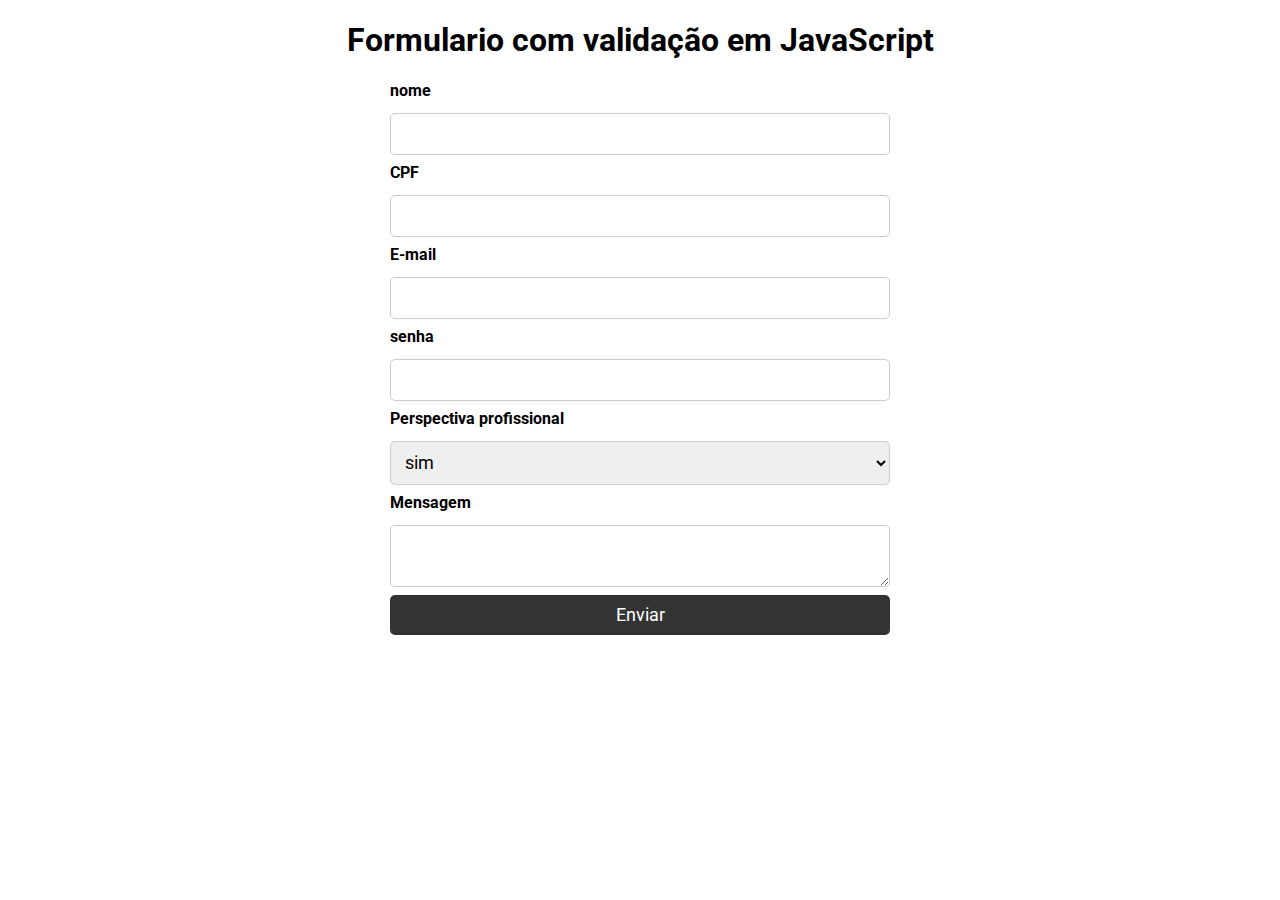
<file: FORM_VALIDA_JS_MURILO/index.html>
<!DOCTYPE html>
<html lang="pt-br">

<head>
    <meta charset="UTF-8">
    <meta http-equiv="X-UA-Compatible" content="IE=edge">
    <meta name="viewport" content="width=device-width, initial-scale=1.0">
    <title>Formulario com validação</title>
    <link rel="stylesheet" href="style.css">
</head>

<body>
    <h1>Formulario com validação em JavaScript</h1>
    <form id="form">
        <label for="name">nome</label>
        <input type="text" id="name" autocomplete="Primeiro nome">
        
        <label for="cpf">CPF</label>
        <input type="cpf" id="cpf">
        
        <label for="email">E-mail</label>
        <input type="email" id="email" autocomplete="email@servidor">
        
        <label for="password">senha</label>
        <input type="password" id="password">

        <label for="job">Perspectiva profissional</label>
        <select name="job" id="job" placeholder="ole">
            <option value="yes">sim</option>
            <option value="no">não</option>
        </select>

        <label form="message">Mensagem</label>
        <textarea name="message" id="message" ></textarea>
        <button type="submit">Enviar</button>
    </form>

</body>

</html>
</file>
<file: FORM_VALIDA_JS_MURILO/style.css>
@import url('https://fonts.googleapis.com/css2?family=Roboto:ital,wght@0,100;0,300;0,400;0,500;0,700;0,900;1,100;1,300;1,400;1,500;1,700;1,900&display=swap');

*{
   box-sizing: border-box;
   font-family: "roboto", sans-serif;
}

h1{
    text-align: center;
}

form{
    display: flex;
    flex-direction: column;
    gap: .5rem;
    width: 500px;
    margin: 0 auto;
}

label{
    margin-bottom: 5px;
    font-weight: bold;
}

input, select ,textarea{
    width: 100%;
    padding: 10px;
    border: 1px solid #ccc;
    border-radius: 5px;
    font-size: 1.1rem;
}

button {
    padding: 10px;
    border: none;
    border-radius: 5px;
    background-color: #333;
    color: #fff;
    font-size: 1.1rem;
    cursor: pointer;
}
</file>
